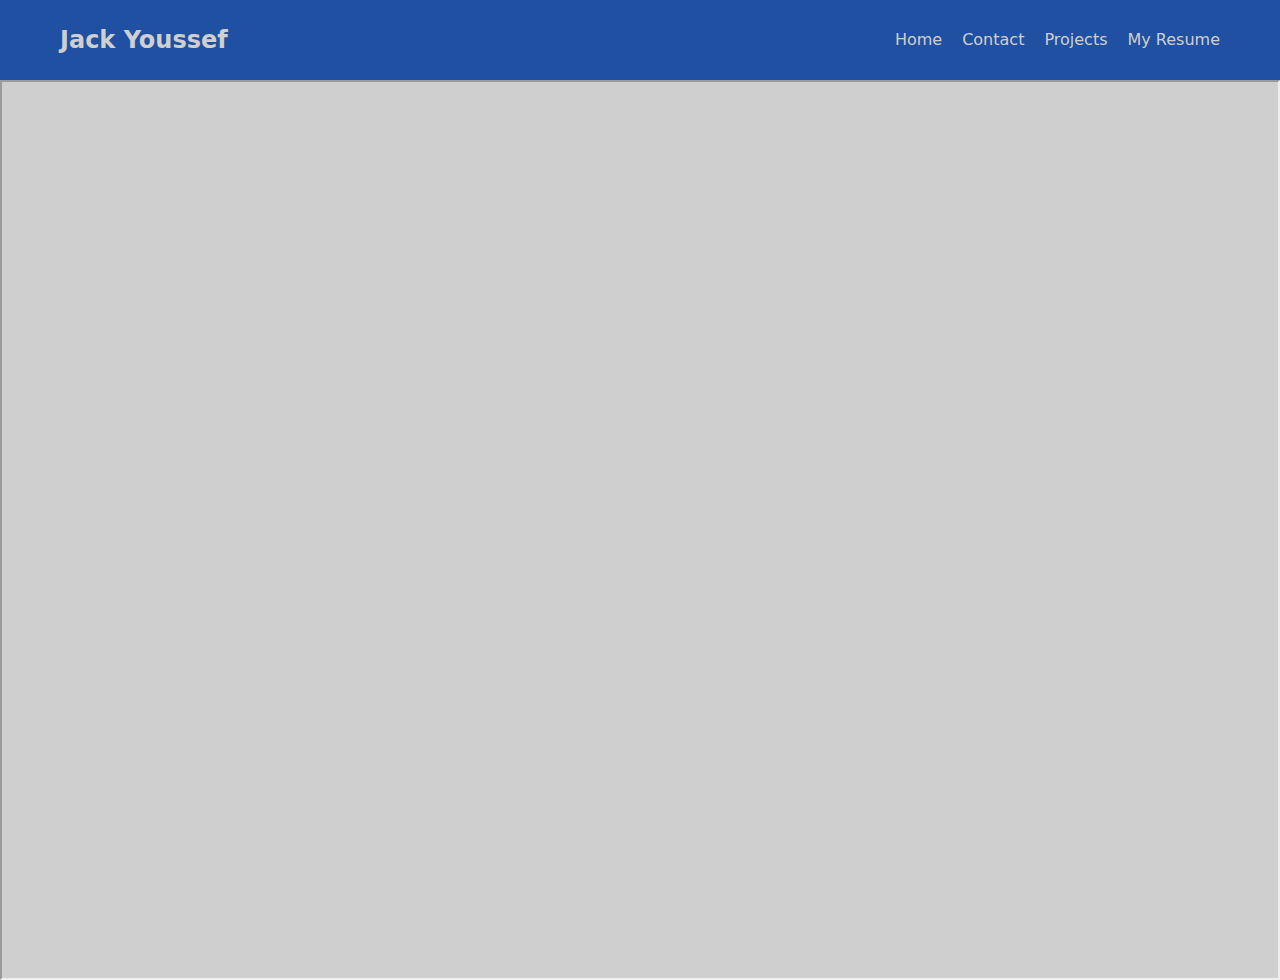
<file: pages/resume.html>
<!DOCTYPE html>
<html lang="en">
<head>
    <meta charset="UTF-8">
    <meta name="viewport" content="width=device-width, initial-scale=1.0">
    <link rel="stylesheet" type="text/css" href="/styles.css">
    <title>Jack Youssef's Resume</title>
</head>
<body>
    <div class="header">
        <div class="container">
          <div class="logo">Jack Youssef</div>
          <ul class="nav">
            <li><a href="/index.html">Home</a></li>
            <li><a href="#contact">Contact</a></li>
            <li><a href="#projects">Projects</a></li>
            <li><a href="resume.html">My Resume</a></li>
          </ul>
        </div>
      </div>
      <iframe src="/media/Jack_Youssef_Resume.pdf" id="resume"></iframe>
</body>
</html>
</file>
<file: styles.css>
/* Add your custom CSS here */
    * {
        margin: 0;
        padding: 0;
        box-sizing: border-box;
      }
  
      body {
        font-family: system-ui, -apple-system, BlinkMacSystemFont, 'Segoe UI', Roboto, Oxygen, Ubuntu, Cantarell, 'Open Sans', 'Helvetica Neue', sans-serif;
        background-color: #cfcfcf;
      }
  
      .container {
        max-width: 1200px;
        margin: 0 auto;
      }
  
      /* Header section */
      .header {
        background-color: #1f50a1;
        color: #cfcfcf;
        height: 80px;
      }
  
      .header .logo {
        float: left;
        font-size: 24px;
        font-weight: bold;
        line-height: 80px;
        padding-left: 20px;
      }
  
      .header .nav {
        display: flex;
        float: right;
        list-style: none;
        margin-right: 20px;
      }
  
      .header .nav li {
        display: inline-block;
        line-height: 80px;
        margin-left: 20px;
      }
  
      .header .nav li a {
        color: #cfcfcf;
        text-decoration: none;
      }
  
      .header .nav li a:hover {
        color: #4381e8;
      }
  
      /* Hero section */
      .hero {
        background-image: url("hero.jpg"); /* Replace with your own image */
        background-size: cover;
        background-position: center;
        height: 500px;
        margin-bottom: 50px;
      }

      .hero .headshot {
        width: 200px;
        object-fit: cover;
        object-position: center;
      }

      .hero .social-button {
        height: 40px;
        display: inline-flex;
        align-items: center;
        justify-content: center;
        object-fit: cover;
        object-position: center;
      }

      #linkedin-logo {
        height: 45px;     
        vertical-align: bottom;   
      }
  
      .hero .content {
        padding-top: 50px;
        text-align: center;
        color: #cfcfcf;
      }
  
      .hero .content h1 {
        font-size: 48px;
        color: black;
        margin-bottom: 20px;
      }
  
      .hero .content p {
        font-size: 18px;
        color: black;
        margin-bottom: 40px;
      }
  
      .hero .content .btn {
        display: inline-block;
        padding: 15px 25px;
        background-color: #4381e8;
        color: #cfcfcf;
        text-decoration: none;
        border-radius: 5px;
      }
  
      .hero .content .btn:hover {
        background-color: #4381e8;
      }
  
      /* Projects section */
      .projects {
        padding: 60px 20px;
        background-color: #1f50a1;
        color: #cfcfcf;
      }
  
      .projects .title {
        text-align: center;
        font-size: 36px;
        margin-bottom: 40px;
      }
  
      .projects .row {
        display: flex;
        justify-content: space-between;
        align-items: center;
      }
  
      .projects .row .col {
        width: 30%;
      }
  
      .projects .row .col .card {
        background-color: black;
        border-radius: 10px;
        overflow: hidden;
      }
  
      .projects .row .col .card .image {
        height: 200px;
      }
  
      .projects .row .col .card .image img {
        width: 100%;
        height: 100%;
        object-fit: cover;
      }
  
      .projects .row .col .card .content {
        padding: 20px;
      }
  
      .projects .row .col .card .content .name {
        font-size: 18px;
        font-weight: bold;
        margin-bottom: 10px;
      }
  
      .projects .row .col .card .content .desc {
        font-size: 14px;
        margin-bottom: 10px;
      }
  
      .projects .row .col .card .content .link {
        display: inline-block;
        padding: 10px 15px;
        background-color: #163973;
        color: #cfcfcf;
        text-decoration: none;
        border-radius: 5px;
      }
  
      .projects .row .col .card .content .link:hover {
        background-color: #4381e8;
      }
  
      /* Footer section */
      .footer {
        background-color: #333;
        color: #cfcfcf;
        height: 80px;
      }
  
      .footer .social {
        float: right;
        list-style: none;
        margin-right: 20px;
      }
  
      .footer .social li {
        display: inline-block;
        line-height: 80px;
        margin-left: 20px;
      }
  
      .footer .social li a {
        color: #cfcfcf;
        text-decoration: none;
      }
  
      .footer .social li a:hover {
        color: #ff9900;
      }

      #resume {
        display: flex;
        justify-content: center;
        align-items: center;
        width: 100%;
        height: 100vh;
      }
</file>
